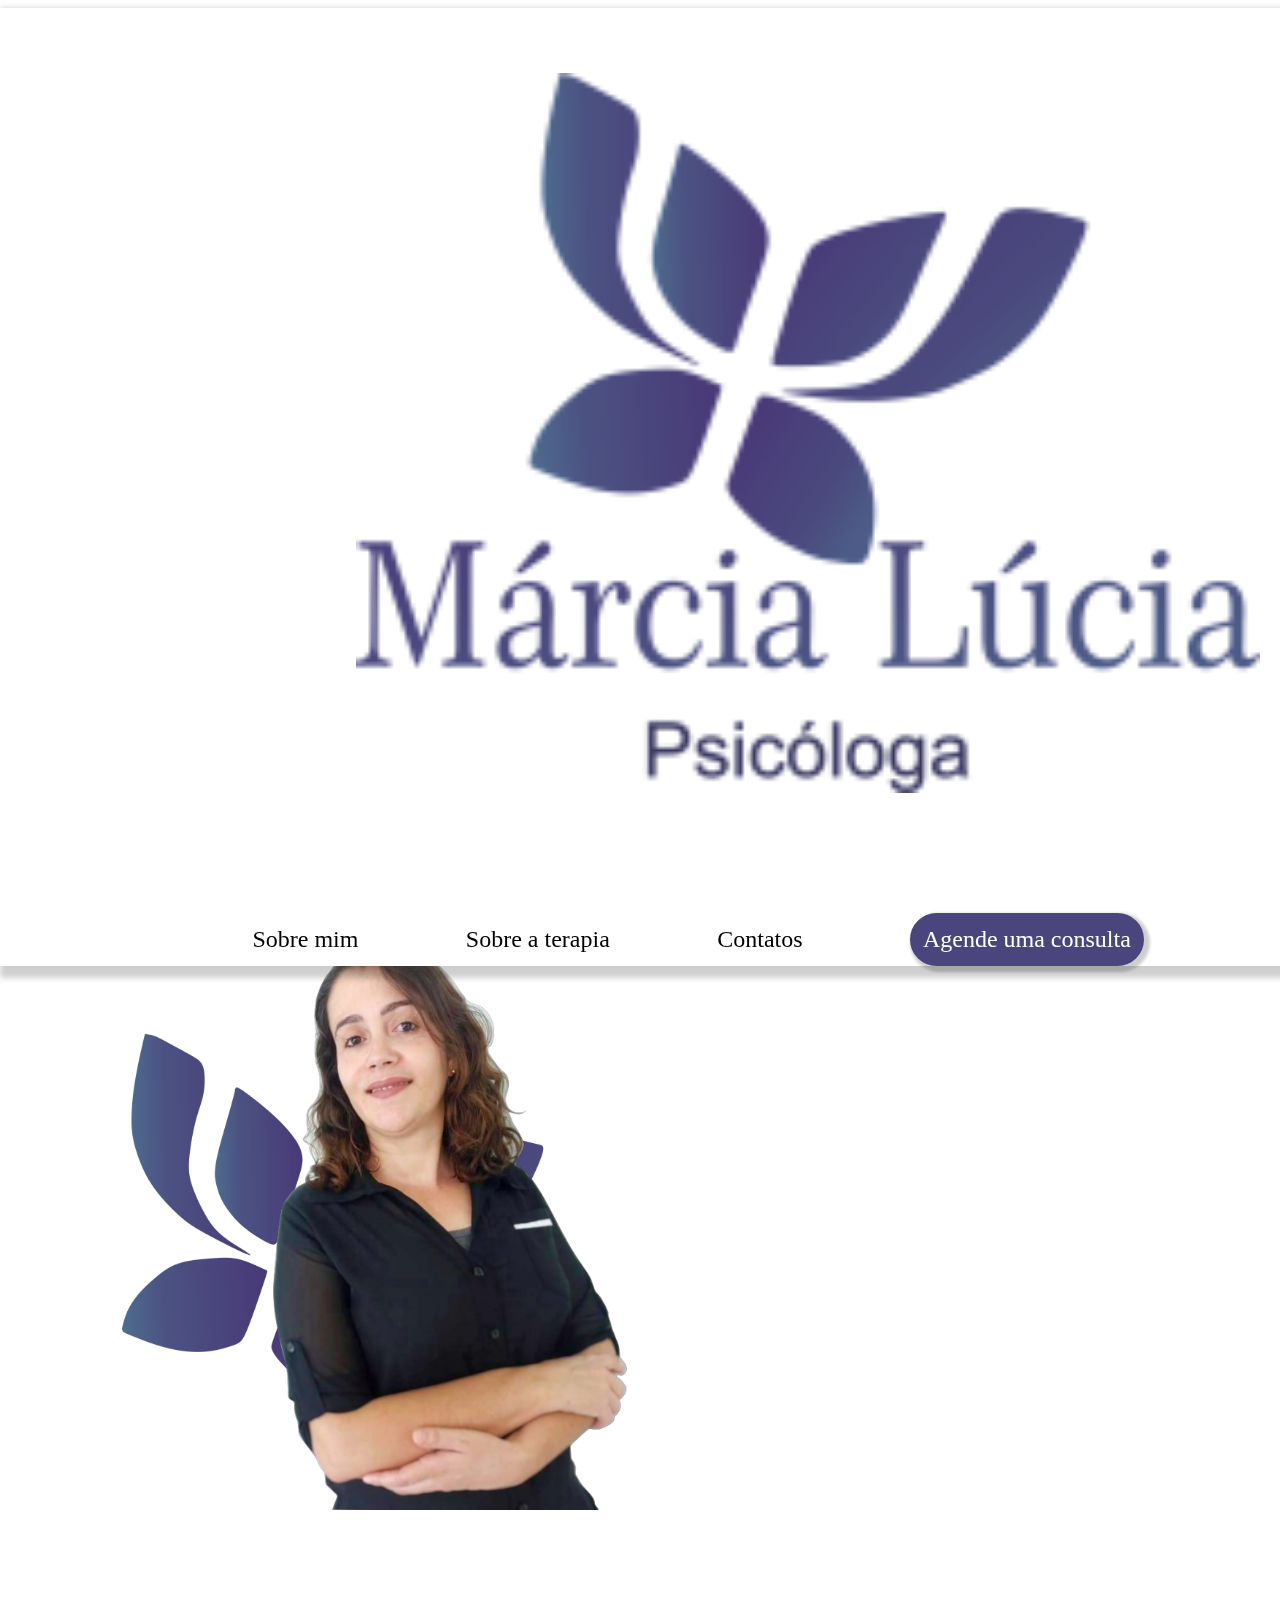
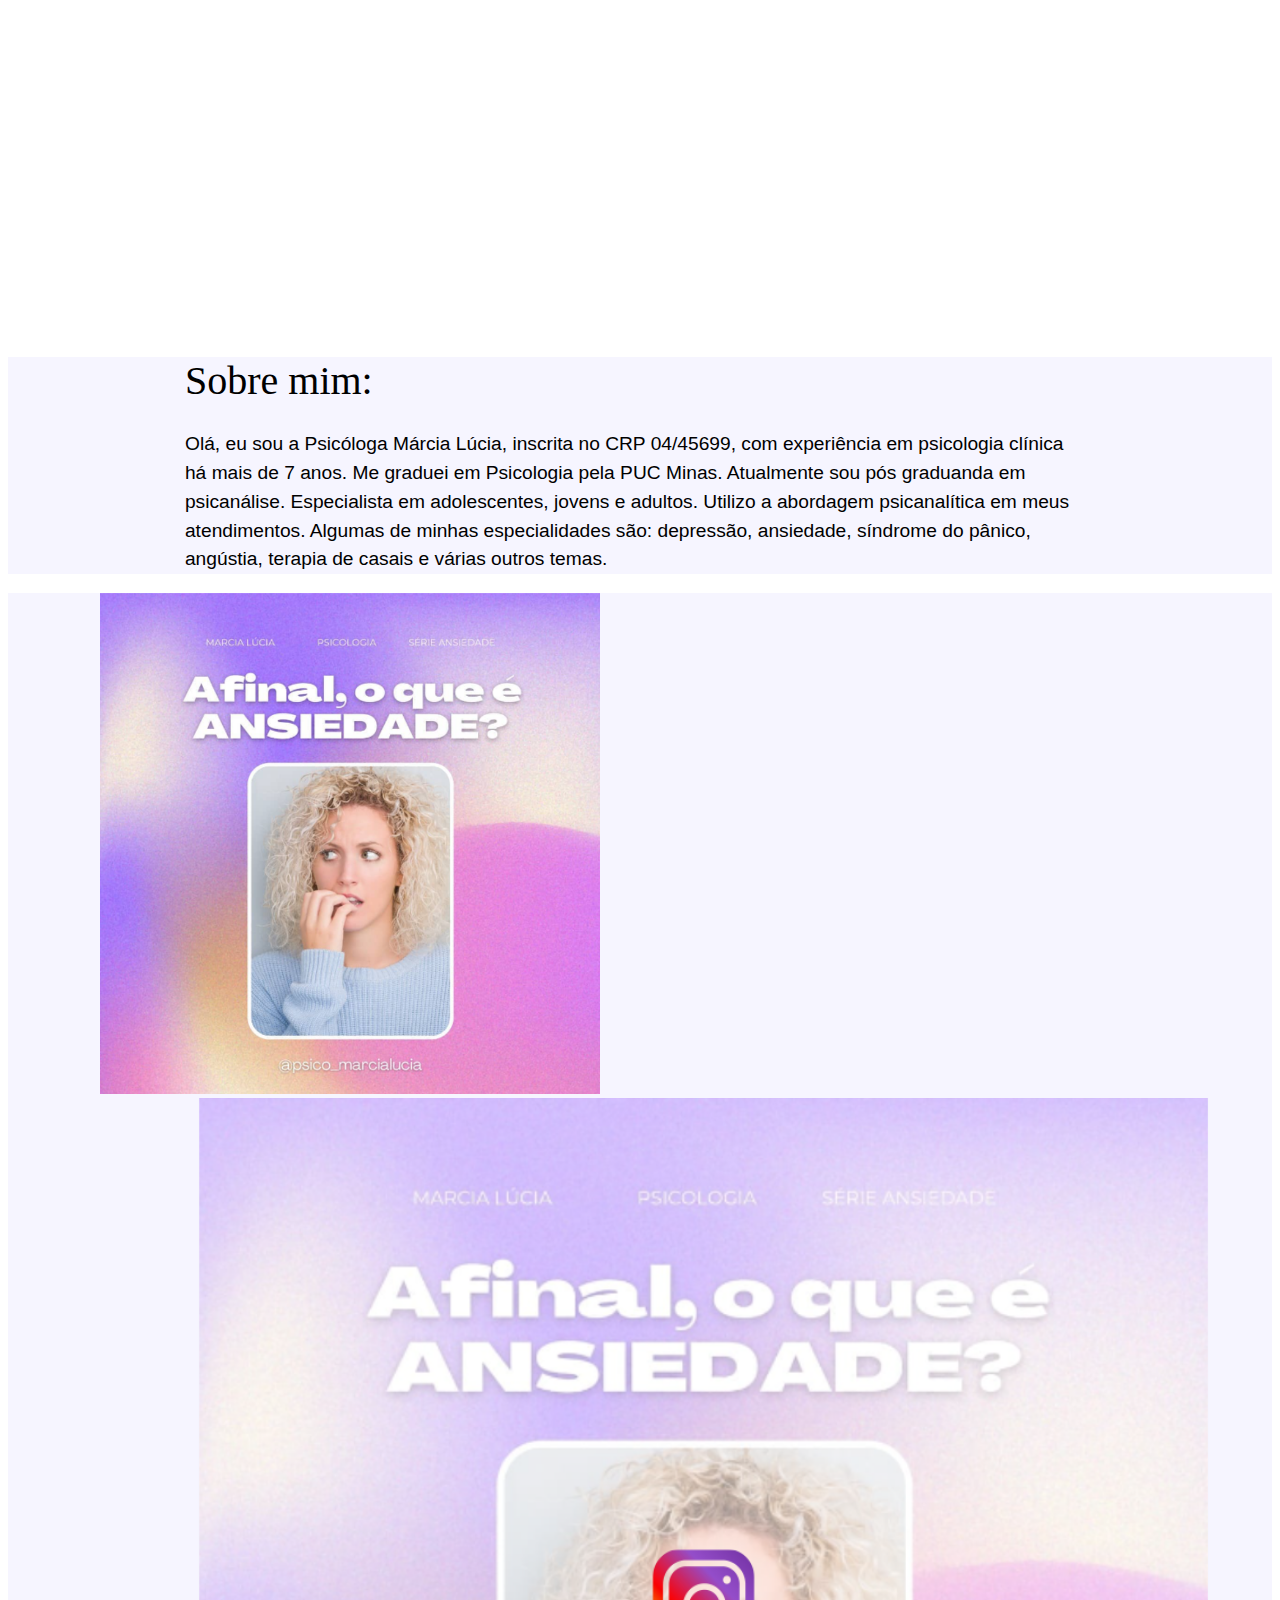
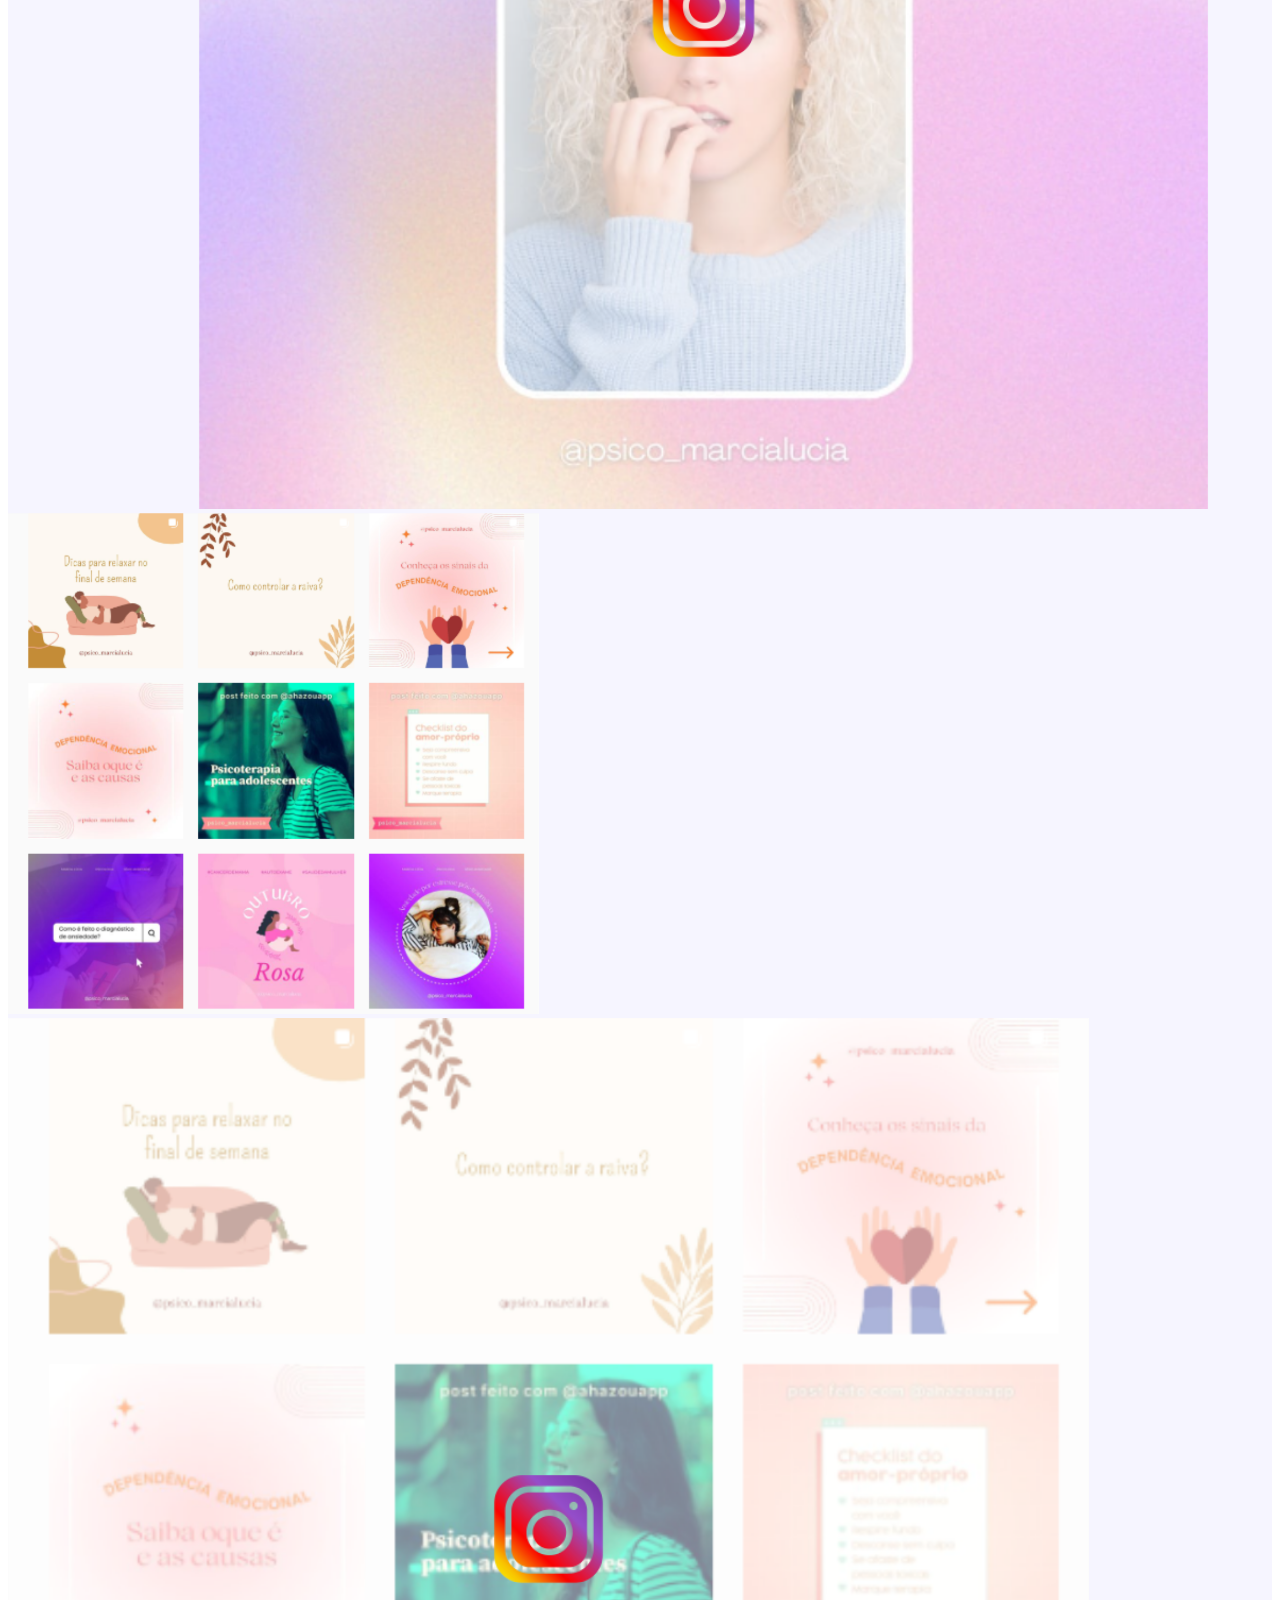
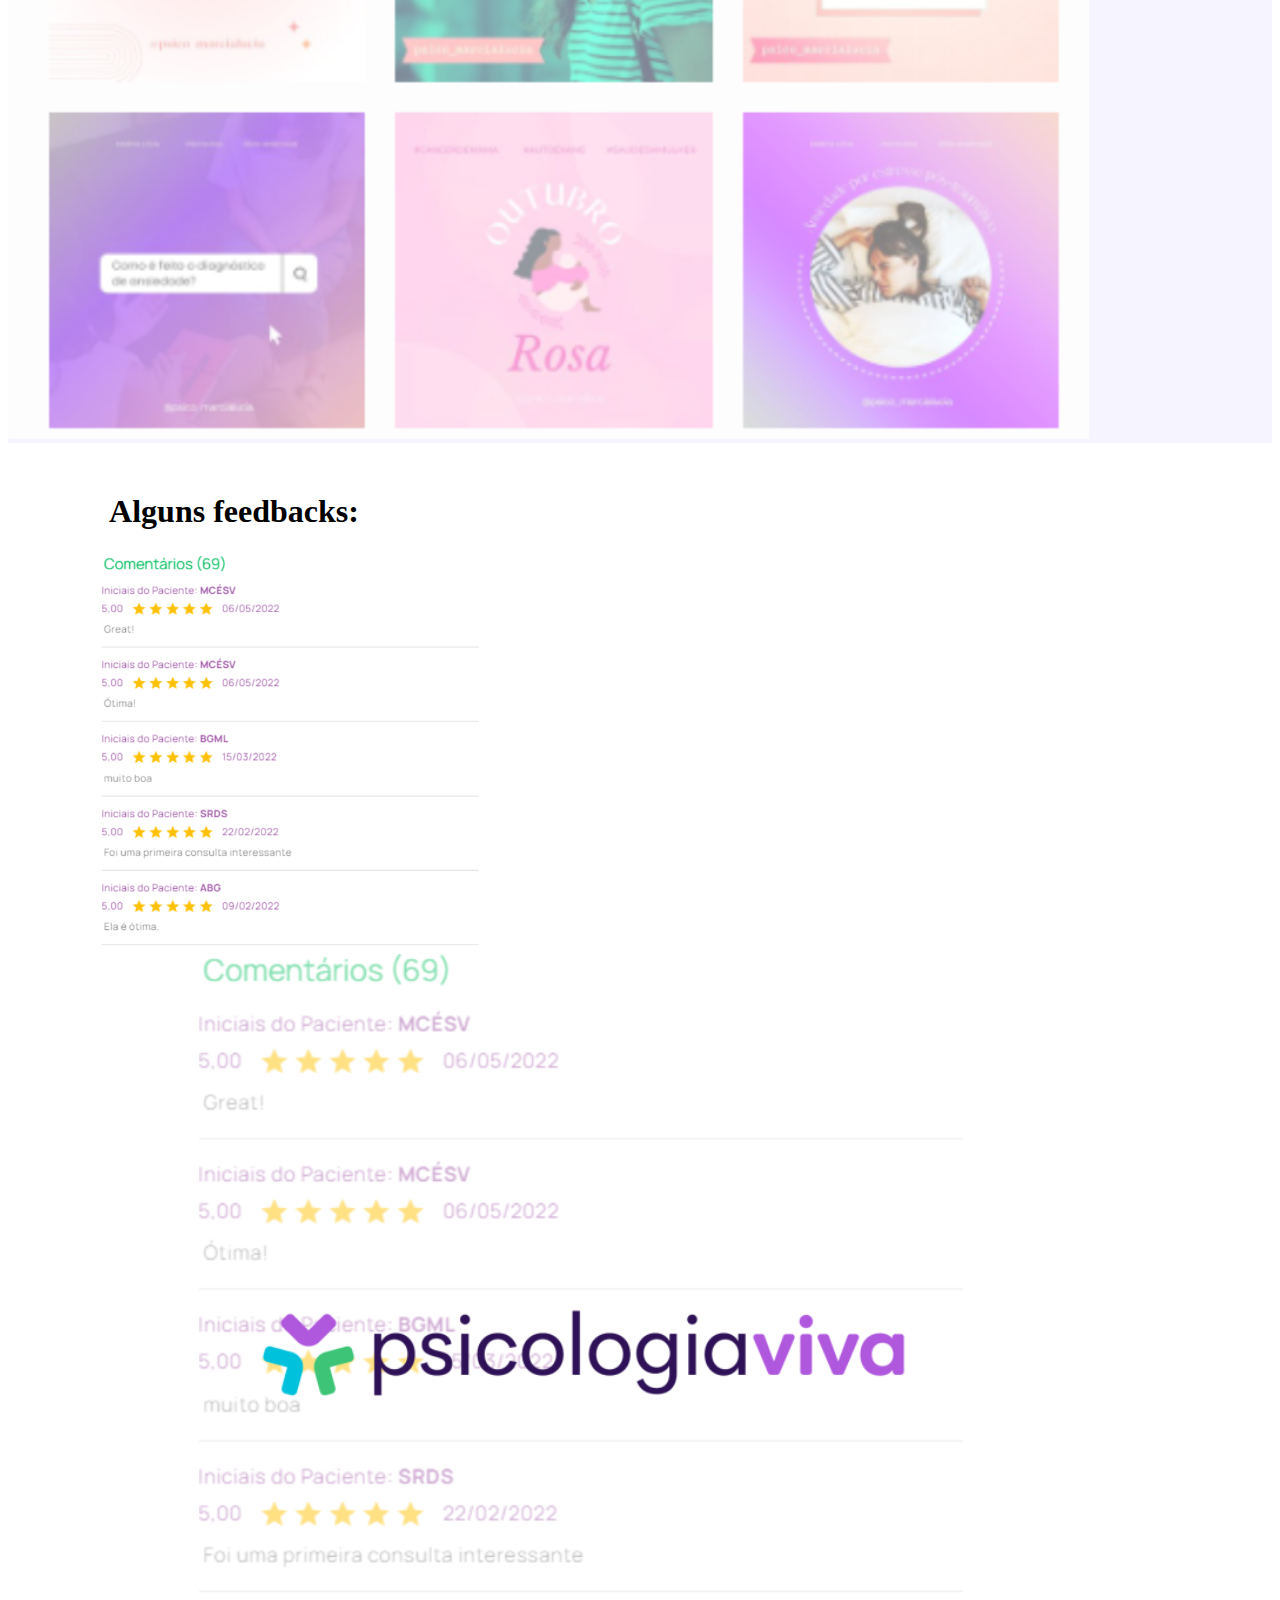
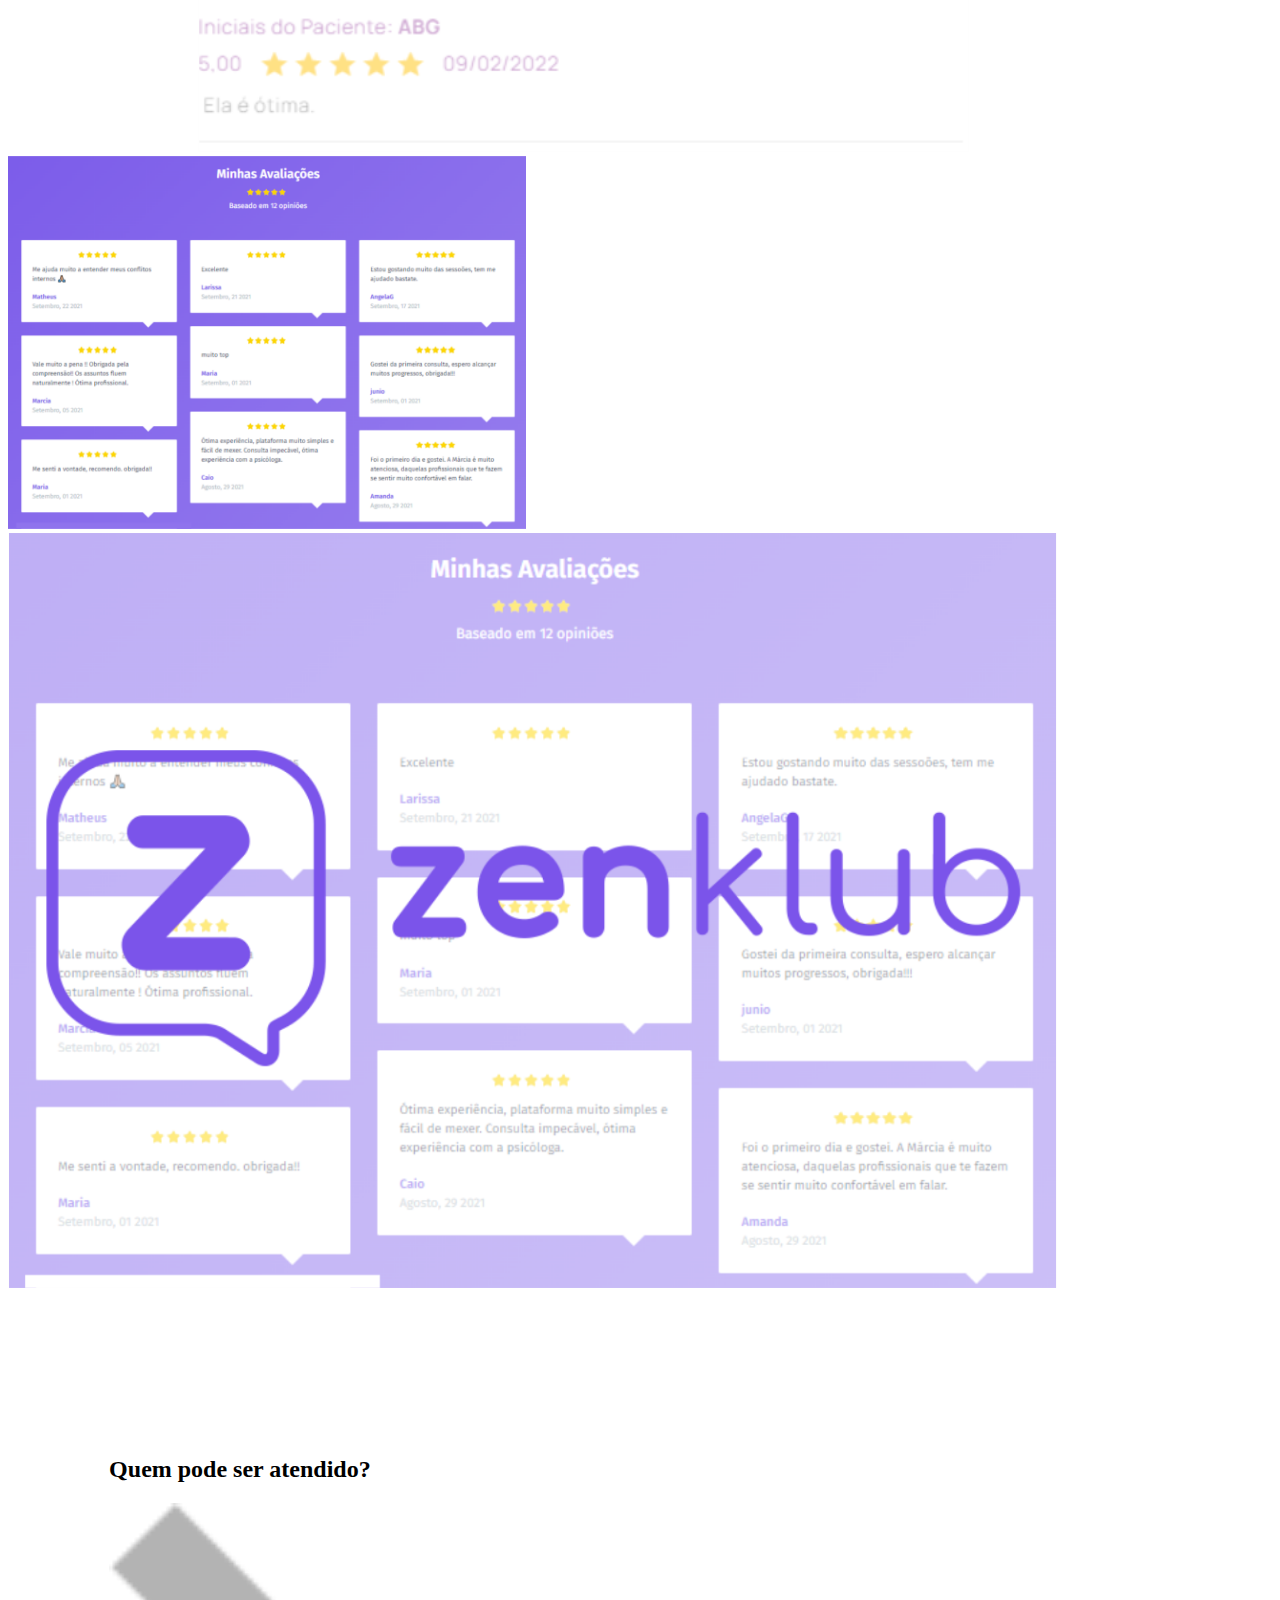
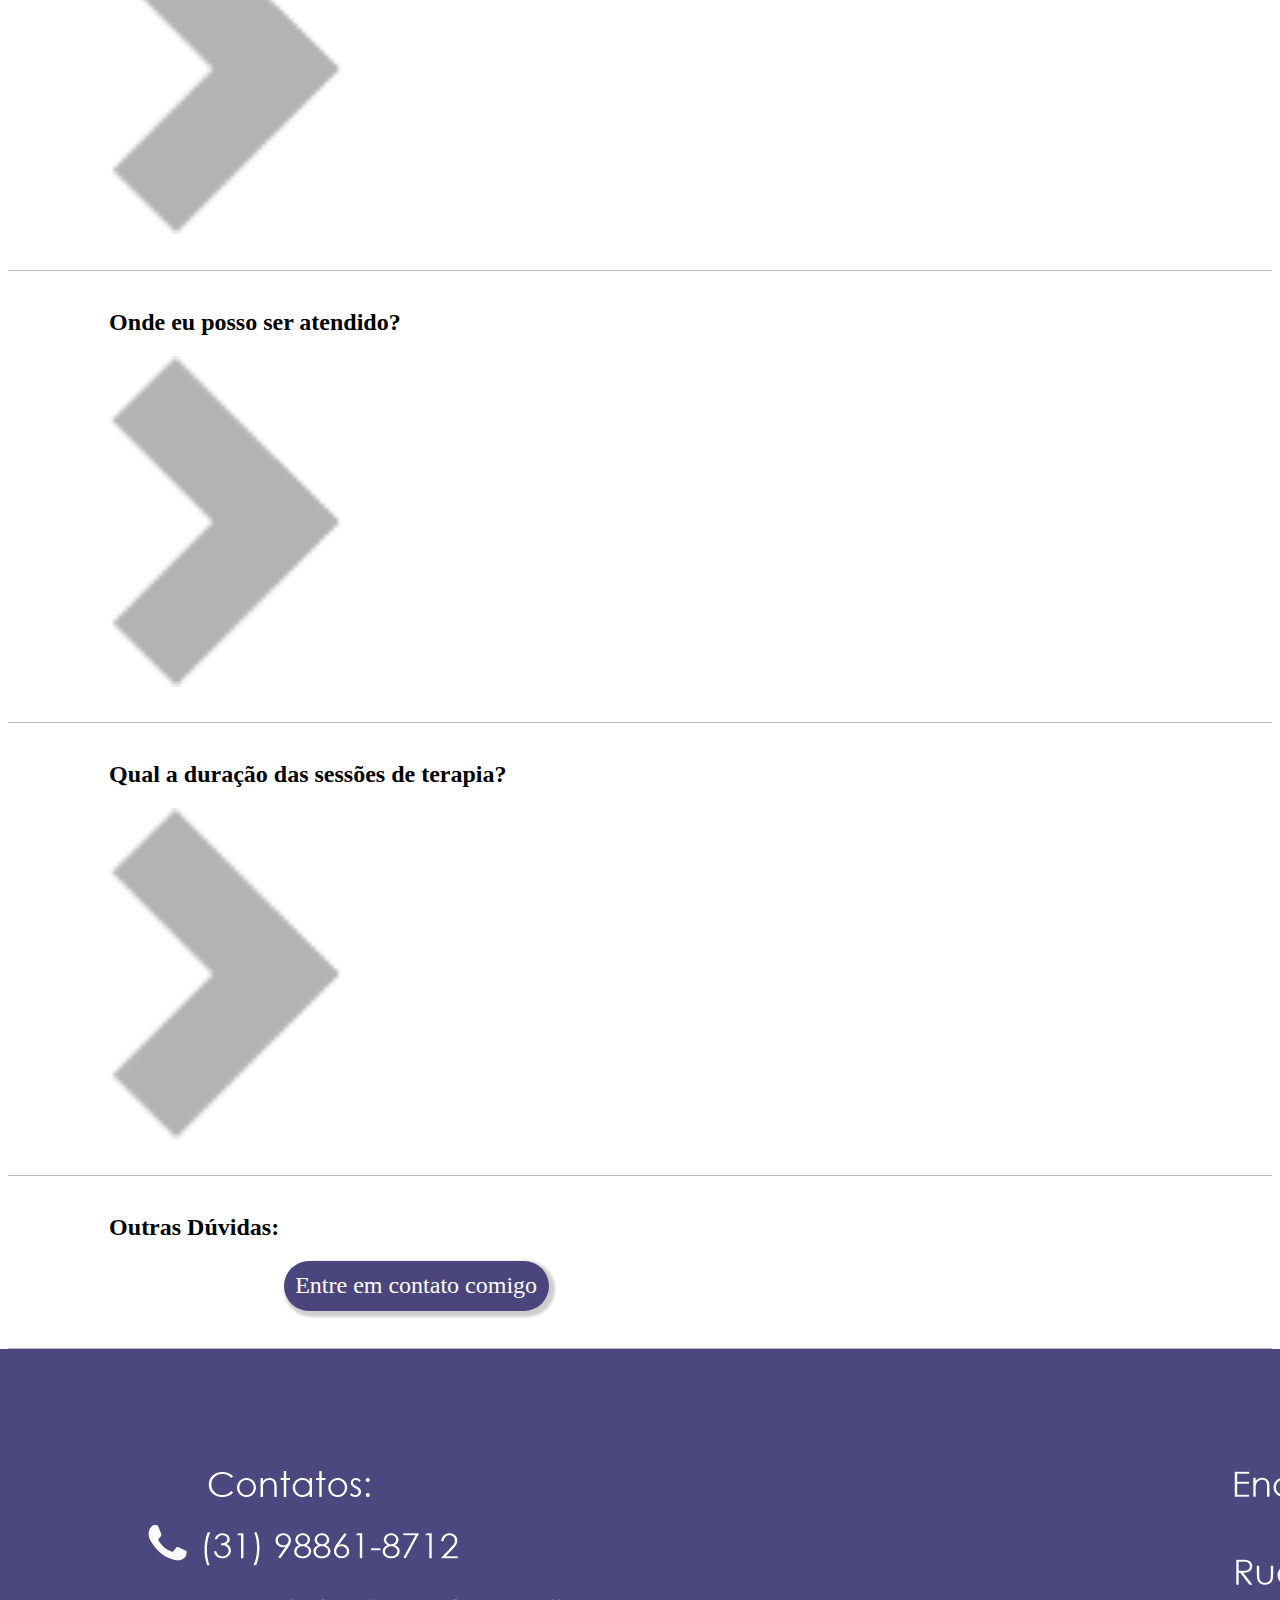
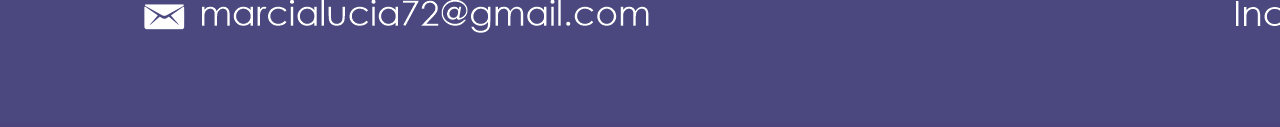
<file: index.html>
<!DOCTYPE html>
<html lang="pt-br">
    <head>
        <meta charset="UTF-8">
        <meta http-equiv="X-UA-Compatible" content="IE=edge">
        <meta name="viewport" content="width=device-width, initial-scale=1.0">
        <link rel="stylesheet" href="./FrontEnd/css/index.css">
        <link rel="icon" href="./FrontEnd/imagens/favicon.png">
        <!--Bootstrap-->
        <link href="https://cdn.jsdelivr.net/npm/bootstrap@5.2.0-beta1/dist/css/bootstrap.min.css" rel="stylesheet" integrity="sha384-0evHe/X+R7YkIZDRvuzKMRqM+OrBnVFBL6DOitfPri4tjfHxaWutUpFmBp4vmVor" crossorigin="anonymous">
        <title>Psicóloga Márcia Lúcia</title>
    </head>
    
    <body>
        <header>
            <div  class="container">
                    <div class="row" id="header">
                        <div class="col-sm-6 col-lg-2"><a href="#"><img src="./FrontEnd/imagens/logo.png" id="logoMenu"></a></div>

                        <img id="abreMenu" class="col-sm-1" src="./FrontEnd/imagens/menu.png" onclick="abreMenu()">
                        
                        <div  class="col-sm-12 col-lg-10">
                            <nav id="menu">
                                <a href="#sobreMim2" class="escritosMenu" onclick="sobreMim()">Sobre mim</a>
                                <a href="#terapia" class="escritosMenu" onclick="terapia()">Sobre a terapia</a>
                                <a href="#footer" class="escritosMenu" onclick="fechaMenu()">Contatos</a>
                                <button class="botao" id="botaoMenu" onclick="abreContatos()" onclick="fechaMenu()">Agende uma consulta</button>
                            </nav>

                            <nav id="menuMobile">
                                <a href="#sobreMim2" class="escritosMenu" onclick="sobreMim()">Sobre mim</a>
                                <a href="#terapia" class="escritosMenu" onclick="terapia()">Sobre a terapia</a>
                                <a href="#footer" class="escritosMenu" onclick="fechaMenu()">Contatos</a>
                                <button class="botao" id="botaoMenu" onclick="abreContatos()" onclick="fechaMenu()">Agende uma consulta</button>
                            </nav>
                        </div>
                    </div>
            </div>
        </header>
        
        <main>
            <div id="tampa">
                <div id="entreEmContato">
                    <img src="./FrontEnd/imagens/x.png" id="x" onclick="fechar()"> 
                    <h1 id="tituloEntreEmContato">Escolha uma forma de contato:</h1>
                    <a href="https://wa.me/message/H2KT77QYTLNCJ1" target="_blank" class="agendarConsulta"><img src="./FrontEnd/imagens/whatsappEscrito.png" class="entreEmContatoImg"></a>
                    <a href="https://perfil.psicologiaviva.com.br/marcialucia" target="_blank" class="agendarConsulta"><img src="./FrontEnd/imagens/psicologiaVivaLogo.png" class="entreEmContatoImg"></a>
                    <a href="https://zenklub.com.br/psicologos/marcia-lucia-da-silva/" target="_blank" class="agendarConsulta"><img src="./FrontEnd/imagens/zenklubLogo.png" class="entreEmContatoImg"></a>
                </div>
            </div>

            <a href="https://wa.me/message/H2KT77QYTLNCJ1" target="_blank" id="whatsapp"><img src="./FrontEnd/imagens/whatsapp.png" id="whatsappImg"></a>

            <section id="sobreMim">
                <div id="sobreMim1" class="paginas" class="container">
                    <div class="row">
                        <div class="col-sm-12 col-lg-6">
                            <img src="./FrontEnd/imagens/logoEscrita.png" id="logoEscrita">
                            
                            <div id="escritosMain">
                                <h2 id="sobreMimTitulo">Abordagem psicanalítica focada em adolescentes, jovens e adultos</h2>
                                <h4 id="sobreMimTexto">Especialidades: depressão, ansiedade, síndrome do pânico, angústia, autoestima e outros.</h4>
                            </div>

                            <img src="./FrontEnd/imagens/logoSemNome.png" id="logoSemNome" class="col-sm-12 col-lg-6">

                            <div id="saberMais">
                                <h1 id="saberMaisH1">Quer saber mais?</h1>
                                <button id="botaoSaberMais" class="botao" onclick="abreContatos()">Entre em contato comigo</button>
                            </div>
                        </div>
                    </div>
                </div>

                <div id="sobreMim2" class="paginas" class="container">
                    <div class="row">
                        <img src="./FrontEnd/imagens/fotoMarcia.png" id="fotoMarcia" class="col-sm-12 col-lg-6">

                        <div id="oval" class="col-sm-12 col-lg-6">
                            <h1 id="tituloOval">Sobre mim:</h1>
                            <p id="ovalTexto">Olá, eu sou a Psicóloga Márcia Lúcia,
                                inscrita no CRP 04/45699, com experiência
                                em psicologia clínica há mais de 7 anos.
                                Me graduei em Psicologia pela PUC Minas.
                                Atualmente sou pós graduanda em psicanálise.
                                Especialista em adolescentes, jovens e adultos.
                                Utilizo a abordagem psicanalítica em meus atendimentos.
                                Algumas  de minhas especialidades são:
                                depressão, ansiedade, síndrome do pânico, angústia, 
                                terapia de casais e  várias outros temas.</p>
                        </div>
                    </div>
                </div>

                <div id="sobreMim3" class="paginas" class="container">
                    <div class="row">
                        <div class="col-sm-12 col-lg-6">
                            <a href="https://www.instagram.com/psico_marcialucia/" target="_blank" id="insta1A"><img src="./FrontEnd/imagens/insta1.png" id="insta1" class="position-absolute"></a>
                            <img src="./FrontEnd/imagens/insta1Hover.png" id="insta1Hover">
                        </div>

                        <div class="col-sm-12 col-lg-6">
                            <a href="https://www.instagram.com/psico_marcialucia/" target="_blank" id="insta2A"><img src="./FrontEnd/imagens/insta2.png" id="insta2"  class="position-absolute"></a>
                            <img src="./FrontEnd/imagens/insta2Hover.png" id="insta2Hover">
                        </div>  
                    </div>
                </div>

                <div id="sobreMim4" class="paginas" class="container">
                        <div class="row"><h1 id="feedbacks" class="col-sm-12 col-lg-6">Alguns feedbacks:</h1></div>
                    <div class="row">
                        <div class="col-sm-12 col-lg-6">
                            <a href="https://perfil.psicologiaviva.com.br/marcialucia" target="_blank"><img src="./FrontEnd/imagens/psicologiaViva.png" id="psicologiaViva" class="position-absolute"></a>
                            <img src="./FrontEnd/imagens/psicologiaVivaHover.png" id="psicologiaVivaHover">
                        </div>

                        <div class="col-sm-12 col-lg-6">
                            <a href="https://zenklub.com.br/psicologos/marcia-lucia-da-silva/" target="_blank"><img src="./FrontEnd/imagens/zenklub.png" id="zenklub" class="position-absolute"></a>
                            <img src="./FrontEnd/imagens/zenklubHover.png" id="zenklubHover">
                        </div>
                    </div>
                </div>
            </section>

            <section id="terapia" class="paginas" class="container">
                <div id="quest1">
                    <div id="quest" class="row"  onclick="abreQuest1()">
                        <div class="col-sm-12 col-lg-11">
                            <h2 class="tituloQuest">Quem pode ser atendido?</h2>
                            <p class="textQuest" id="textQuest1">A psicoterapia é indicada para todas as pessoas de todas as idades. Sendo indicada para todos, a terapia auxilia no tratamento de diversas questões emocionais, sejam questões com grande impacto emocional, ou questões que gerem qualquer nível de desconforto.</p>
                        </div>
                        <div class="col-sm-1 col-lg-1">
                            <img src="./FrontEnd/imagens/seta.png" class="seta" id="seta1">
                            <img src="./FrontEnd/imagens/setaBaixo.png" class="position-absolute" class="setaBaixo" id="setaBaixo1">
                        </div>
                    </div>
                </div>

                <div id="quest" class="row" onclick="abreQuest2()">
                    <div class="col-sm-12 col-lg-11">
                        <h2 class="tituloQuest">Onde eu posso ser atendido?</h2>
                        <p class="textQuest" id="textQuest2">Existem diversos ambientes, físicos e virtuais para realização de psicoterapia. Clicando no botão "<a href="#terapia" onclick="abreContatos()">Agende uma consulta</a>" no menu, você verá alguns desses ambientes onde podemos realizar nossas sessões.</p>
                    </div>
                    <div class="col-sm-1 col-lg-1">
                        <img src="./FrontEnd/imagens/seta.png" class="seta" id="seta2">
                        <img src="./FrontEnd/imagens/setaBaixo.png" class="position-absolute" class="setaBaixo" id="setaBaixo2">
                    </div>
                </div>

                <div id="quest" class="row" onclick="abreQuest3()">
                    <div class="col-sm-12 col-lg-11">
                        <h2 class="tituloQuest">Qual a duração das sessões de terapia?</h2>
                        <p class="textQuest" id="textQuest3">A duração das sessões pode variar segundo a necessidade, o ambiente da terapia e o plano de saúde em que o paciente dispõe. Para descobrir qual o tempo de sessão ideal para você <a href="#terapia" onclick="abreContatos()">entre em contato comigo.</a></p>
                    </div>
                    <div class="col-sm-1 col-lg-1">
                        <img src="./FrontEnd/imagens/seta.png?raw=true" class="seta" id="seta3">
                        <img src="./FrontEnd/imagens/setaBaixo.png?raw=true" class="position-absolute" class="setaBaixo" id="setaBaixo3">
                    </div>
                </div>

                <div id="outrasDuvidas" class="row">
                    <div  class="col-sm-12 col-lg-8"><h2 class="tituloQuest">Outras Dúvidas:</h2></div>
                    
                    <div class="col-sm-12 col-lg-4"><button class="botao" id="botaoQuest" onclick="abreContatos()">Entre em contato comigo</button></div>
                </div>
            </section>

        </main>

        <footer class="container">
            <div class="row" id="footer">
                <img src="./FrontEnd/imagens/rodape.png?raw=true" id="rodape"  class="col-sm-12 col-lg-12">
                <img src="./FrontEnd/imagens/rodapeMobile.png" id="rodapeMobile" class="col-sm-12 col-lg-12">
            </div>
        </footer>

        <script src="./FrontEnd/javaScript/index.js"></script>
    </body>
</html>
</file>
<file: FrontEnd/css/index.css>
html{
    scroll-behavior: smooth;
}

#tampa{
    background-color:rgba(255, 236, 245, 0.582); 
    position: fixed;
    width: 100%;
    height: 100%;
    z-index: 2;
    left: 0px;
    display: none;
}

#entreEmContato
{
    position: fixed;
    background-color: white;
    width: 26%;
    left: 35%;
    top: 22%;
    text-align: center;
    border: 1px solid rgba(0, 0, 0, 0.103);
    border-radius: 10%;
}

#x{
    width: 7%;
    margin-left: 80%;
    margin-top: 5%;
}

#x:hover{
    background-color: #F6F5FF;
}

.entreEmContatoImg
{
    width: 50%;
    padding: 10%;
}

.entreEmContatoImg:hover{
    background-color: #F6F5FF;
}

#tituloEntreEmContato{
    font-family:  Century Gothic;
    font-size: 200%;
    width: 95%;
    margin-left: 5%;
}

.agendarConsulta{
    display: block;
    margin: 0%;
}

#whatsappImg{
    position: fixed;
    z-index: 1;
    left: 92%;
    top: 85%;
    width: 4%;
}

#whatsappImg:hover{
    opacity: 0.8;
    width: 4.2%;
}

#header{
    text-align: center;
    position: fixed;
    width:101%;
    left: 0px;
    background-color: white;
    z-index: 3;
    box-shadow: 6px 6px 6px 6px rgba(0, 0, 0, 0.192);
}

#abreMenu{
    display: none;
}

#menu{
    display: block;
    margin-top: 4%;
}

#menuMobile{
    display: none;
}

#logoMenu{
    width: 70%;
    margin-left: 25%;
    margin-right: 0%;
    margin-top: 5%;
    margin-bottom: 5%;
}


.escritosMenu{
    text-decoration: none;
    font-family:  Century Gothic;
    font-size: 150%;
    margin-left: 8%;
    padding: 0%;
    color:black;
}

.escritosMenu:hover{
    color: #e90074;
}

.botao{
    background-color: #4A467D;
    color: white;
    font-family:  Century Gothic;
    font-size: 150%;
    border: none;
    border-radius: 50px;
    padding: 1%;
    box-shadow: 3px 3px 3px 3px rgba(0, 0, 0, 0.192);
}

.botao:hover{
    transition: all 0.1s linear ;
    box-shadow: 5px 5px 5px 5px rgba(0, 0, 0, 0.192);
    background-color: #7167fd;
}

#botaoMenu{
    margin-left: 8%;
}


#sobreMim1
{
    background-image: linear-gradient(to bottom, #F6F5FF, #F6F5FF,#F6F5FF, white) ;
    height: 800px;
}

#logoEscrita
{
    margin-top: 30%;
    margin-left: 21%;
}

#escritosMain{
    margin-left: 15%;
    margin-top: 2%;
}

#sobreMimTitulo{
    font-family:  Century Gothic;
    font-size: 220%;
    font-weight: normal;
    display: block;
}

#sobreMimTexto{
    font-family:  Bahnschrift;
    font-size: 125%;
    font-weight: normal;
    display: inline;
}

#saberMais{
    margin-left: 35%;
    margin-top: 3%;
}

#saberMaisH1{
    font-family:  Bahnschrift;
    font-size: 240%;
    font-weight: normal;
    margin-left: 1%;
}

#logoSemNome{
    position: absolute;
    top: 30%;
    left: 60%;
    width: 30%;
}

#logoSemNome:hover{
    transition: all 1s linear;
    top:28%;
    width: 33%;
}


#sobreMim2{
    background-color: #ffffff;
}

#fotoMarcia{
    width: 40%;
    margin-left: 9%;
    margin-top: 10%;
}

#oval
{
    background-color: #F6F5FF;
}

#tituloOval{
    font-family: Century Gothic;
    font-size: 250%;
    margin-left: 14%;
    margin-top: 35%;
    font-weight: normal;
}

#ovalTexto{
    font-family: Arial, Helvetica, sans-serif;
    font-size: 120%;
    width: 70%;
    margin-left: 14%;
    font-weight: normal;
    line-height: 150%;
}

#sobreMim3{
    background-color: #F6F5FF;
}

#insta1{
    width: 39.5%;
    margin-left: 7.3%;
}

#insta1:hover{
    transition: all 0.5s linear;
    opacity: 0.1;
}

#insta2{
    width: 42%;
}

#insta2:hover{
    transition: all 0.5s linear;
    opacity: 0.1;
}

#insta1Hover{
    width: 80%;
    margin-left: 15%;
}

#insta2Hover{
    width: 85.5%;
}

#sobreMim4{
    background-color: #ffffff;
}

#feedbacks{
    font-family: Century Gothic;
    font-size: 200%;
    margin-left: 8%;
    margin-top: 4%;
    margin-bottom: 2%;
}

#psicologiaViva{
    margin-left: 7.4%;
    width: 30%;
}

#psicologiaViva:hover{
    transition: all 0.5s linear;
    opacity: 0.1;
}

#psicologiaVivaHover{
    margin-left: 15%;
    width: 61%;
}

#zenklub{
    width: 41%;
}

#zenklub:hover{
    transition: all 0.5s linear;
    opacity: 0.1;
}

#zenklubHover{
    width: 83%;
}

#quest1{
   padding-top: 10%;
}

#quest{
    margin-top: 3%;
    padding-bottom: 2.5%;
    padding-left: 8%;
    border-bottom: 1px solid rgb(186, 186, 186);
}

.textQuest{
    display: none;
    font-family: Century Gothic;
}

#setaBaixo1{
    display: none;
    width: 1.8%;
    right: 5%;
    margin-top: 0.2%;
}

#setaBaixo2{
    display: none;
    width: 1.8%;
    right: 5%;
    margin-top: 0.2%;
}

#setaBaixo3{
    display: none;
    width: 1.8%;
    right: 5%;
    margin-top: 0.2%;
}


.tituloQuest{
    font-family: EngraversGothic BT;
    font-size: 150%;
}

#outrasDuvidas{
    margin-top: 3%;
    padding-bottom: 2%;
    padding-left: 8%;
    border-bottom: 1px solid rgb(186, 186, 186);
}

.seta{
    width: 20%;
}

#botaoQuest{
    margin-left: 15%;
    margin-bottom: 1%;
}

#footer{
    position: absolute;
    left: 0px;
    width: 101%;
    background-color: #4A467D;
}

#rodapeMobile{
    display: none;
    margin-left: 7%;
    width: 101%;
}


@media (max-width: 576px) {
    #header{
        z-index: 3;
        text-align: left;
        width: 105%;
    }

    #tampa{
        z-index: 10;
    }

    #entreEmContato{
        width: 100%;
        left: 0%;
        top: 0%;
        height: 100%;
        border-radius: 0px;
    }

    #x{
        width: 4%;
        margin-left: 80%;
        margin-bottom: 10%;
    }
    
    #x:hover{
        background-color: #F6F5FF;
    }
    
    .entreEmContatoImg
    {
        width: 40%;
        padding: 0%;
        margin-top: 25%;
    }
    
    #tituloEntreEmContato{
        font-family:  Century Gothic;
        font-size: 120%;
        margin-top: 2%;
        width: 100%;
        margin-left: 0%;
    }
    
    #whatsappImg{
        position: fixed;
        z-index: 1;
        left: 84%;
        top: 88%;
        width: 9%;
    }
    
    #whatsappImg:hover{
        width: 7%;
    }
    
    
    #menuMobile{
        width: 100%;
        height: 100%;
        margin-top: 4%;
        display: none;
        text-align: center;
    }

    #menu{
        width: 100%;
        height: 100%;
        margin-top: 4%;
        display: none;
        text-align: center;
    }
    
    #logoMenu{
        width: 20%;
        margin-left: 7%;
        margin-right: 0%;
        margin-top: 5%;
        margin-bottom: 5%;
    }
    
    
    .escritosMenu{
        display: block;
        text-decoration: none;
        font-family:  Century Gothic;
        font-size: 150%;
        margin-left: 0%;
        margin-top: 10%;
        padding: 0%;
        color:black;
    }
    
    .escritosMenu:hover{
        color: #e90074;
    }
    
    .botao{
        background-color: #4A467D;
        color: white;
        font-family:  Century Gothic;
        font-size: 150%;
        border: none;
        border-radius: 50px;
        padding: 1%;
        box-shadow: 3px 3px 3px 3px rgba(0, 0, 0, 0.192);
    }
    
    .botao:hover{
        transition: all 0.1s linear ;
        box-shadow: 5px 5px 5px 5px rgba(0, 0, 0, 0.192);
        background-color: #7167fd;
    }
    
    #botaoMenu{
        width: 50%;
        margin-top: 10%;
        margin-bottom: 10%;
        margin-left: 25%;
    }

    #abreMenu{
        display: inline;
        position: absolute;
        width: 10%;
        right: 5%;
        top:40px;
    }

    #sobreMim1
    {
        background-color: #F6F5FF;
        height: 100%;
        text-align: center;
    }

    #logoEscrita
    {
        margin-top: 35%;
        margin-left: 0%;
        width: 55%;
    }

    #escritosMain{
        margin-left: 5%;
        margin-top: 5%;
        width: 90%;
    }

    #sobreMimTitulo{
        font-family:  Century Gothic;
        font-size: 120%;
        font-weight: normal;
        display: inline;
    }

    #sobreMimTexto{
        font-family:  Bahnschrift;
        font-size: 90%;
        font-weight: normal;
        display: inline;
    }

    #saberMais{
        margin-left: 0%;
        margin-top: 3%;
    }

    #saberMaisH1{
        font-family:  Bahnschrift;
        font-size: 140%;
        font-weight: normal;
        margin-left: 0%;
    }

    #logoSemNome{
        position:static;
        margin-top: 7%;
        margin-left: 7%;
        margin-bottom: 7%;
        width: 60%;
    }

    #logoSemNome:hover{
        transition: all 1s linear;
        margin-left: 7%;
        width: 60%;
    }

    #botaoSaberMais{
        margin-bottom: 20%;
    }

    #sobreMim2{
        background-color: #ffffff;
        text-align: center;
    }
    
    #fotoMarcia{
        width: 80%;
        margin-left: 10%;
        margin-top: 30%;
    }
    
    #oval
    {
        background-color: #F6F5FF;
        text-align: left;
    }
    
    #tituloOval{
        font-family: Century Gothic;
        font-size: 250%;
        margin-left: 14%;
        margin-top: 35%;
        font-weight: normal;
    }
    
    #ovalTexto{
        font-family: Arial, Helvetica, sans-serif;
        font-size: 120%;
        width: 70%;
        margin-left: 14%;
        font-weight: normal;
        line-height: 150%;
    }
    
    #sobreMim3{
        background-color: #F6F5FF;
        text-align: center;
    }
    
    #insta1{
        position: static !important;
        margin-top: 30%;
        margin-left: 1%;
        width: 100%;
    }
    
    #insta1:hover{
        transition: all 0.5s linear;
        opacity: 1;
    }
    
    #insta2{
        margin-top: 10%;
        width: 100%;
        position: static !important;
    }
    
    #insta2:hover{
        transition: all 0.5s linear;
        opacity: 1;
    }
    
    #insta1Hover{
        display: none;
        width: 80%;
        margin-left: 15%;
    }
    
    #insta2Hover{
        display: none;
        width: 85.5%;
    }
    
    #sobreMim4{
        background-color: #ffffff;
        text-align: center;
    }
    
    #feedbacks{
        font-family: Century Gothic;
        font-size: 150%;
        margin-left: 0%;
        margin-top: 30%;
        margin-bottom: 2%;
    }
    
    #psicologiaViva{
        position: static !important;
        margin-left: 5%;
        width: 90%;
        margin-top: 10%;
    }
    
    #psicologiaViva:hover{
        transition: all 0.5s linear;
        opacity: 1;
    }
    
    #psicologiaVivaHover{
        display: none;
        margin-left: 15%;
        width: 61%;
    }
    
    #zenklub{
        margin-top: 10%;
        position: static !important;
        width: 100%;
        margin-left: 0.1%;
    }
    
    #zenklub:hover{
        transition: all 0.5s linear;
        opacity: 1;
    }
    
    #zenklubHover{
        display: none;
        width: 83%;
    }

    #terapia{
        text-align: center;
    }
    
    #quest1{
        margin-top: 30%;
        padding-top: 0%;
    }
    
    #quest{
        margin-top: 3%;
        padding-bottom: 2.5%;
        padding-left: 0%;
        border-bottom: 1px solid rgb(186, 186, 186);
    }
    
    .textQuest{
        display: block;
        font-family: Century Gothic;
    }
    
    #setaBaixo1{
        display: none;
        width: 1.8%;
        right: 5%;
        margin-top: 0.2%;
    }
    
    #setaBaixo2{
        display: none;
        width: 1.8%;
        right: 5%;
        margin-top: 0.2%;
    }
    
    #setaBaixo3{
        display: none;
        width: 1.8%;
        right: 5%;
        margin-top: 0.2%;
    }
    
    
    .tituloQuest{
        font-family: EngraversGothic BT;
        font-size: 150%;
    }
    
    #outrasDuvidas{
        text-align: center;
        margin-top: 3%;
        padding-bottom: 2%;
        padding-left: 0%;
        border-bottom: 1px solid rgb(186, 186, 186);
    }
    
    .seta{
        display: none;
        width: 20%;
    }
    
    #botaoQuest{
        margin-left: 0%;
        margin-bottom: 20%;
    }
    
    #footer{
        position: absolute;
        left: 0px;
        width: 105%;
    }   
    
    #rodape{
        display: none;
    }

    #rodapeMobile{
        display: inline;
        margin-left: 0%;
        width: 100%;
    }
}

@media screen and (max-width: 900px) and (min-width: 576px) {
    #header{
        z-index: 3;
        text-align: left;
        width: 103%;
    }

    #tampa{
        z-index: 10;
    }

    #entreEmContato{
        width: 100%;
        left: 0%;
        top: 0%;
        height: 100%;
        border-radius: 0px;
    }

    #x{
        width: 4%;
        margin-left: 80%;
        margin-bottom: 10%;
    }
    
    #x:hover{
        background-color: #F6F5FF;
    }
    
    .entreEmContatoImg
    {
        width: 20%;
        padding: 0%;
        margin-top: 1%;
    }
    
    #tituloEntreEmContato{
        font-family:  Century Gothic;
        font-size: 120%;
        margin-top: 0%;
        width: 100%;
        margin-left: 0%;
    }
    
    #whatsappImg{
        position: fixed;
        z-index: 1;
        left: 84%;
        top: 75%;
        width: 9%;
    }
    
    #whatsappImg:hover{
        width: 7%;
    }
    
    
    #menuMobile{
        width: 100%;
        height: 100%;
        margin-top: 4%;
        display: none;
        text-align: center;
    }

    #menu{
        width: 100%;
        height: 100%;
        margin-top: 4%;
        display: none;
        text-align: center;
    }
    
    #logoMenu{
        width: 20%;
        margin-left: 7%;
        margin-right: 0%;
        margin-top: 5%;
        margin-bottom: 5%;
    }
    
    
    .escritosMenu{
        display: block;
        text-decoration: none;
        font-family:  Century Gothic;
        font-size: 150%;
        margin-left: 0%;
        margin-top: 2%;
        padding: 0%;
        color:black;
    }
    
    .escritosMenu:hover{
        color: #e90074;
    }
    
    .botao{
        background-color: #4A467D;
        color: white;
        font-family:  Century Gothic;
        font-size: 150%;
        border: none;
        border-radius: 50px;
        padding: 1%;
        box-shadow: 3px 3px 3px 3px rgba(0, 0, 0, 0.192);
    }
    
    .botao:hover{
        transition: all 0.1s linear ;
        box-shadow: 5px 5px 5px 5px rgba(0, 0, 0, 0.192);
        background-color: #7167fd;
    }
    
    #botaoMenu{
        width: 50%;
        margin-top: 5%;
        margin-bottom: 10%;
        margin-left: 25%;
    }

    #abreMenu{
        display: inline;
        position: absolute;
        width: 7%;
        right: 5%;
        top:40px;
    }

    #sobreMim1
    {
        background-color: #F6F5FF;
        height: 100%;
        text-align: center;
    }

    #logoEscrita
    {
        margin-top: 35%;
        margin-left: 0%;
        width: 55%;
    }

    #escritosMain{
        margin-left: 5%;
        margin-top: 5%;
        width: 90%;
    }

    #sobreMimTitulo{
        font-family:  Century Gothic;
        font-size: 120%;
        font-weight: normal;
        display: inline;
    }

    #sobreMimTexto{
        font-family:  Bahnschrift;
        font-size: 90%;
        font-weight: normal;
        display: inline;
    }

    #saberMais{
        margin-left: 0%;
        margin-top: 3%;
    }

    #saberMaisH1{
        font-family:  Bahnschrift;
        font-size: 140%;
        font-weight: normal;
        margin-left: 0%;
    }

    #logoSemNome{
        position:static;
        margin-top: 7%;
        margin-left: 7%;
        margin-bottom: 7%;
        width: 60%;
    }

    #logoSemNome:hover{
        transition: all 1s linear;
        margin-left: 7%;
        width: 60%;
    }

    #botaoSaberMais{
        margin-bottom: 20%;
    }

    #sobreMim2{
        background-color: #ffffff;
        text-align: center;
    }
    
    #fotoMarcia{
        width: 80%;
        margin-left: 10%;
        margin-top: 30%;
    }
    
    #oval
    {
        background-color: #F6F5FF;
        text-align: left;
    }
    
    #tituloOval{
        font-family: Century Gothic;
        font-size: 250%;
        margin-left: 14%;
        margin-top: 35%;
        font-weight: normal;
    }
    
    #ovalTexto{
        font-family: Arial, Helvetica, sans-serif;
        font-size: 120%;
        width: 70%;
        margin-left: 14%;
        font-weight: normal;
        line-height: 150%;
    }
    
    #sobreMim3{
        background-color: #F6F5FF;
        text-align: center;
    }
    
    #insta1{
        position: static !important;
        margin-top: 30%;
        margin-left: 5%;
        width: 100%;
        margin-left: 0%;
    }
    
    #insta1:hover{
        transition: all 0.5s linear;
        opacity: 1;
    }
    
    #insta2{
        margin-top: 10%;
        width: 100%;
        position: static !important;
    }
    
    #insta2:hover{
        transition: all 0.5s linear;
        opacity: 1;
    }
    
    #insta1Hover{
        display: none;
        width: 80%;
        margin-left: 15%;
    }
    
    #insta2Hover{
        display: none;
        width: 85.5%;
    }
    
    #sobreMim4{
        background-color: #ffffff;
        text-align: center;
    }
    
    #feedbacks{
        font-family: Century Gothic;
        font-size: 150%;
        margin-left: 0%;
        margin-top: 30%;
        margin-bottom: 2%;
    }
    
    #psicologiaViva{
        position: static !important;
        margin-left: 5%;
        width: 90%;
        margin-top: 10%;
    }
    
    #psicologiaViva:hover{
        transition: all 0.5s linear;
        opacity: 1;
    }
    
    #psicologiaVivaHover{
        display: none;
        margin-left: 15%;
        width: 61%;
    }
    
    #zenklub{
        margin-top: 10%;
        position: static !important;
        width: 100%;
    }
    
    #zenklub:hover{
        transition: all 0.5s linear;
        opacity: 1;
    }
    
    #zenklubHover{
        display: none;
        width: 83%;
    }

    #terapia{
        text-align: center;
    }
    
    #quest1{
        margin-top: 30%;
        padding-top: 0%;
    }
    
    #quest{
        margin-top: 3%;
        padding-bottom: 2.5%;
        padding-left: 0%;
        border-bottom: 1px solid rgb(186, 186, 186);
    }
    
    .textQuest{
        display: block;
        font-family: Century Gothic;
    }
    
    #setaBaixo1{
        display: none;
        width: 1.8%;
        right: 5%;
        margin-top: 0.2%;
    }
    
    #setaBaixo2{
        display: none;
        width: 1.8%;
        right: 5%;
        margin-top: 0.2%;
    }
    
    #setaBaixo3{
        display: none;
        width: 1.8%;
        right: 5%;
        margin-top: 0.2%;
    }
    
    
    .tituloQuest{
        font-family: EngraversGothic BT;
        font-size: 150%;
    }
    
    #outrasDuvidas{
        text-align: center;
        margin-top: 3%;
        padding-bottom: 2%;
        padding-left: 0%;
        border-bottom: 1px solid rgb(186, 186, 186);
    }
    
    .seta{
        display: none;
        width: 20%;
    }
    
    #botaoQuest{
        margin-left: 0%;
        margin-bottom: 20%;
    }
    
    #footer{
        position: absolute;
        left: 0px;
        width: 103%;
    }   
    
    #rodape{
        display: block;
    }

    #rodapeMobile{
        display: none;
        margin-left: 7%;
        width: 100%;
    } 
}
</file>
